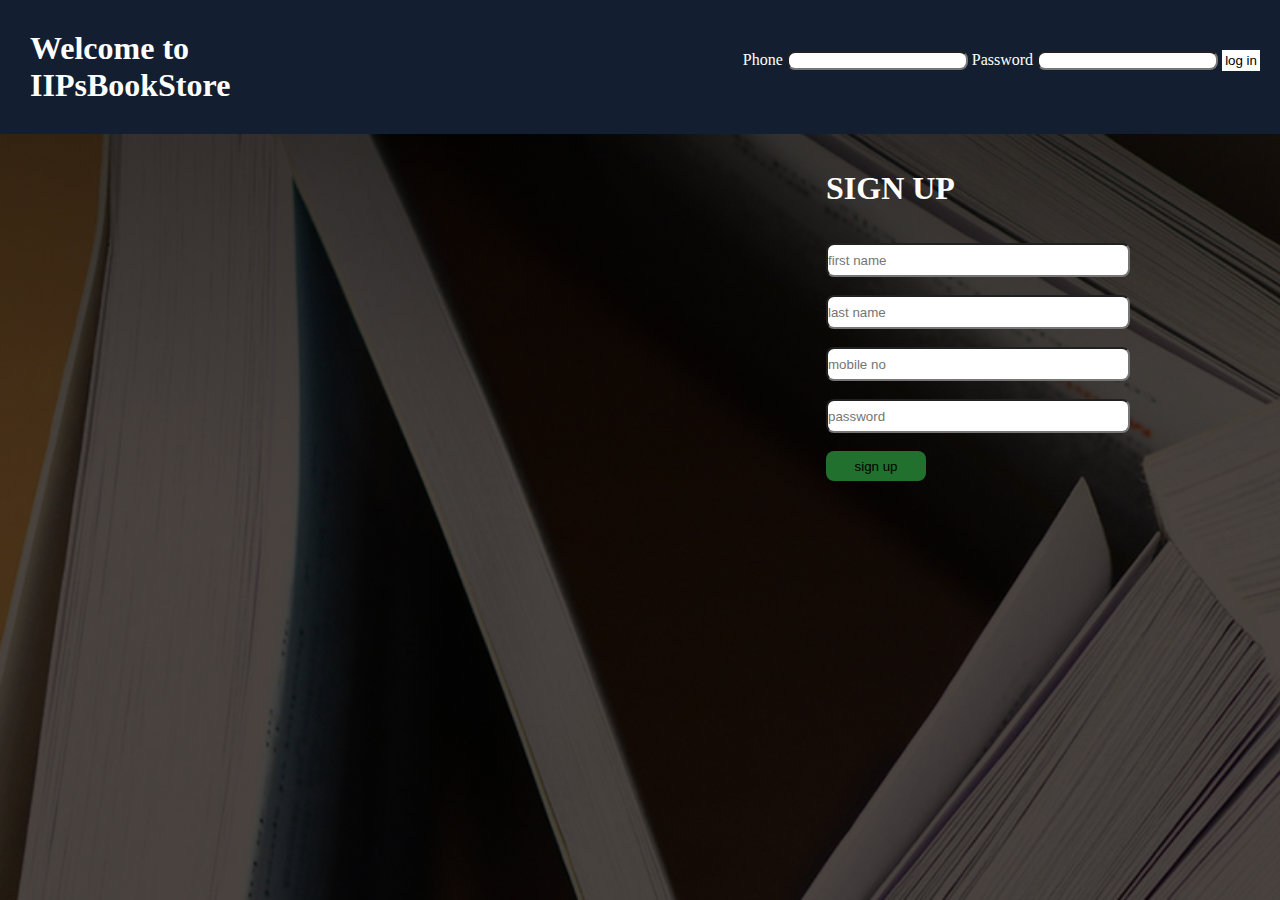
<file: iipslibrary/WebContent/index.html>
<!DOCTYPE html>
<html>
<head>
<meta charset="ISO-8859-1">
<title>IIPsBookStore</title>
<link rel="stylesheet" type="text/css" href="css/style.css">

</head>
<body>
   
   <div class="log">
   
       <form method="post"  action="login"  >	 
   		   
   		   Phone <input type="text" name="phone" value="" required>
   		   Password <input type="password" name="password" value="" required>
   		   <input type="submit" value="log in" id="log">
       
       </form>
 
   </div>


   <div class="intro">
   	 
   	   <h1 id="intro" >Welcome to 
   	   <br>IIPsBookStore</h1>
   </div>



   <div class="sign">
   	   <br><br><h1>SIGN UP</h1><br><br>

       <form  action="signup" method="post">   

   	<input type="text" name="fname" value="" placeholder="first name" required><br><br>

    <input type="text" name="lname" value="" placeholder="last name" required><br><br>

    <input type="text" name="number" value="" checked placeholder="mobile no"><br><br>

    <input type="password" name="password" value="" placeholder="password" required><br><br>

    <input type="submit" value="sign up" id="sign">

    </form>

   </div>
 	
 

</body>
</html>
</file>
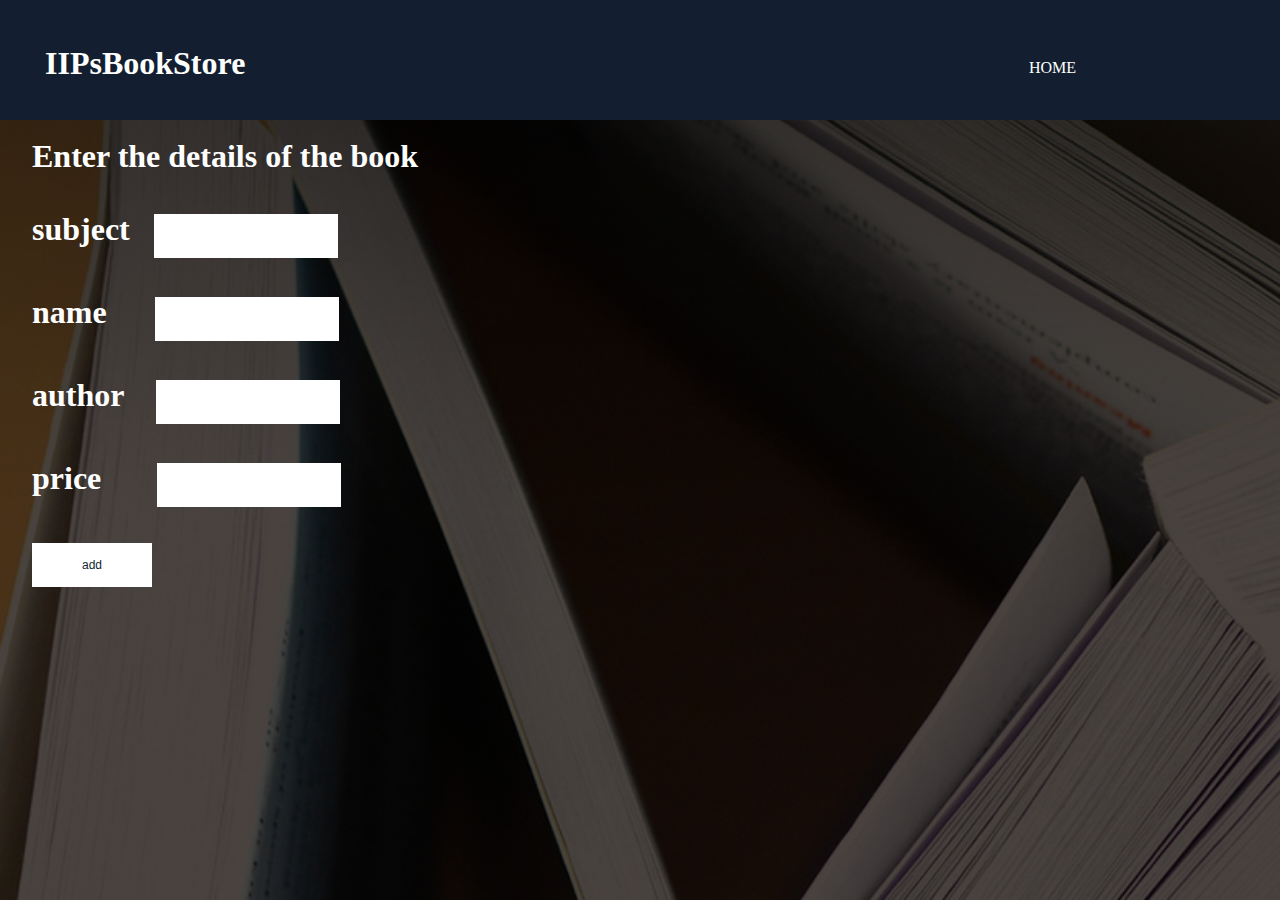
<file: iipslibrary/WebContent/add1.html>
<!DOCTYPE html>
<html>
<head>
<meta charset="ISO-8859-1">
<title>Insert title here</title>
<link rel="stylesheet" type="text/css" href="css/add.css">
<link rel="stylesheet" type="text/css" href="css/logo.css">
</head>
<body>

<div class="header">

<h1 id="logo">IIPsBookStore</h1>
<a href="userhome.jsp" id="home">HOME</a>
</div>

<br>
<h1>&nbsp;&nbsp;&nbsp;&nbsp;Enter the details of the book</h1><br>

<br>
<form action="add.jsp" method="post">
<h1>&nbsp;&nbsp;&nbsp;&nbsp;subject &nbsp;&nbsp;<input type="text" name="subject" value="" ></h1><br><br>
<h1>&nbsp;&nbsp;&nbsp;&nbsp;name &nbsp;&nbsp;&nbsp;&nbsp;&nbsp;<input type="text" name="book" value=""></h1><br><br>
<h1>&nbsp;&nbsp;&nbsp;&nbsp;author&nbsp;&nbsp;&nbsp;&nbsp;<input type="text" name="author" value=""></h1><br><br>
<h1>&nbsp;&nbsp;&nbsp;&nbsp;price &nbsp;&nbsp;&nbsp;&nbsp;&nbsp;&nbsp;<input type="text" name="price" value=""></h1><br><br>
&nbsp;&nbsp;&nbsp;&nbsp;&nbsp;&nbsp;&nbsp;&nbsp;<input type="submit" value="add" >

</form>



</body>
</html>
</file>
<file: iipslibrary/WebContent/css/style.css>
@CHARSET "ISO-8859-1";
*{
	margin: 0px;
	padding: 0px;

}

body{

	background-image:linear-gradient(rgba(0,0,0,0.5),rgba(0,0,0,0.5)),url(books.jpg);
	background-size: cover;
	background-repeat: no-repeat;
	overflow-y:hidden;
    height: 100vh;

}
.log{
	
	float: right;
	margin-top: 50px;
	margin-right: 20px;
	color:white;
	background-color:rgb(19, 31, 48);
}
.intro{
	
	
	background-color:rgb(19, 31, 48);
	color:white;
	padding: 30px;

}
.sign{
	
	
    
	float: right;
	
	color: white;
}
input{
	border-radius: 8px;
    
}

#sign{
	background-color: rgb(33, 112, 46);
	width: 100px;
	
	border:1px;
}

#log{
    background-color:white;
	border:1px;
	border-radius: 0px;
	padding: 3px;

}
.sign input{
	height: 30px;
    width: 300px;
    margin-right: 150px;  

}
</file>
<file: iipslibrary/WebContent/css/add.css>
@CHARSET "ISO-8859-1";
h1
{
	color:white;
	
}

input
{    
	 color: rgb(19, 31, 48); 
     border: none;
     padding: 15px 32px;
     text-align: center;
     text-decoration: none;
     display: inline-block;
     font-size: 12px;
	 background-color:white;
	 width:120px;
}
</file>
<file: iipslibrary/WebContent/css/logo.css>
@CHARSET "ISO-8859-1";
*{
	margin: 0px;
	padding: 0px;
	
    
}
body{

	background-image:linear-gradient(rgba(0,0,0,0.5),rgba(0,0,0,0.5)),url(books.jpg);
	background-size: cover;
	background-repeat: no-repeat;
	overflow-y:hidden;
    height: 100vh;

}
.header
{
	height:120px;
	width:100%;
	background-color:rgb(19, 31, 48);
}

#logo
{
	float:left;
	width:40%;
	padding:45px;
	color:white;
}
#home
{
	float:right;
	padding:59px;
	width:15%;
	
}
a 
{
	text-decoration: none;
	color:white;
}
</file>
